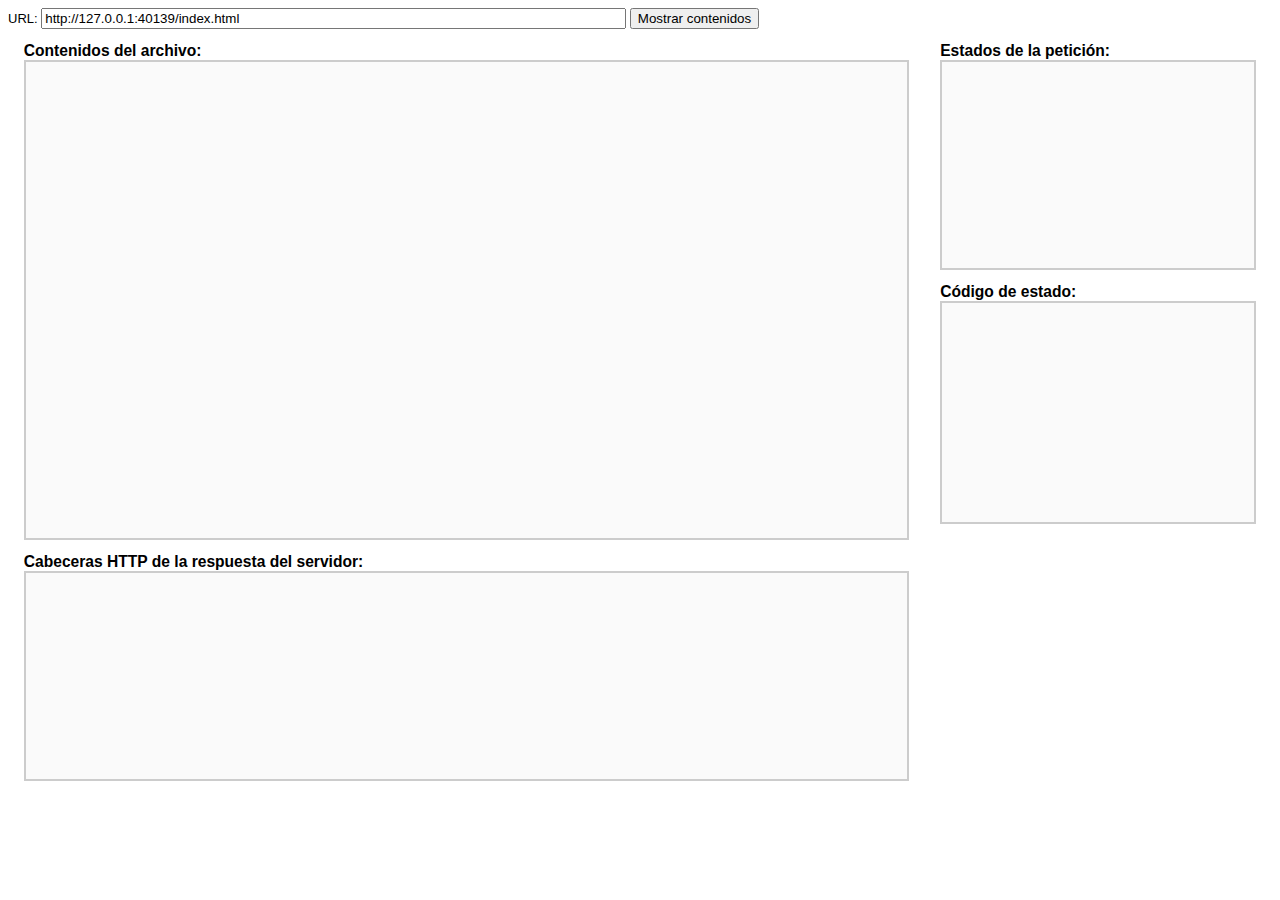
<file: index.html>
<!DOCTYPE html>
<html lang="en">
<head>
	<meta charset="UTF-8"/>
	<title>Dario Fernandez Osuna</title>
	<link rel="stylesheet" href="css/main.css"/>
	<script src="js/jquery.js"></script>
	<script src="js/main.js"></script>
</head>
<body>
	<form action="#">
		URL:
		<input type="text" size="70" />
		<input type="button" value="Mostrar contenidos" />
	</form>
	<div id="container">
		<div id="principal">
			<h2>Contenidos del archivo:</h2>
			<div id="contenidos"></div>
			<h2>Cabeceras HTTP de la respuesta del servidor:</h2>
			<div id="cabeceras"></div>
		</div>

		<div id="secundario">
			<h2>Estados de la petición:</h2>
			<div id="estados"></div>
			
			<h2>Código de estado:</h2>
			<div id="codigo"></div>
		</div>
	</div>
</body>
</html>
</file>
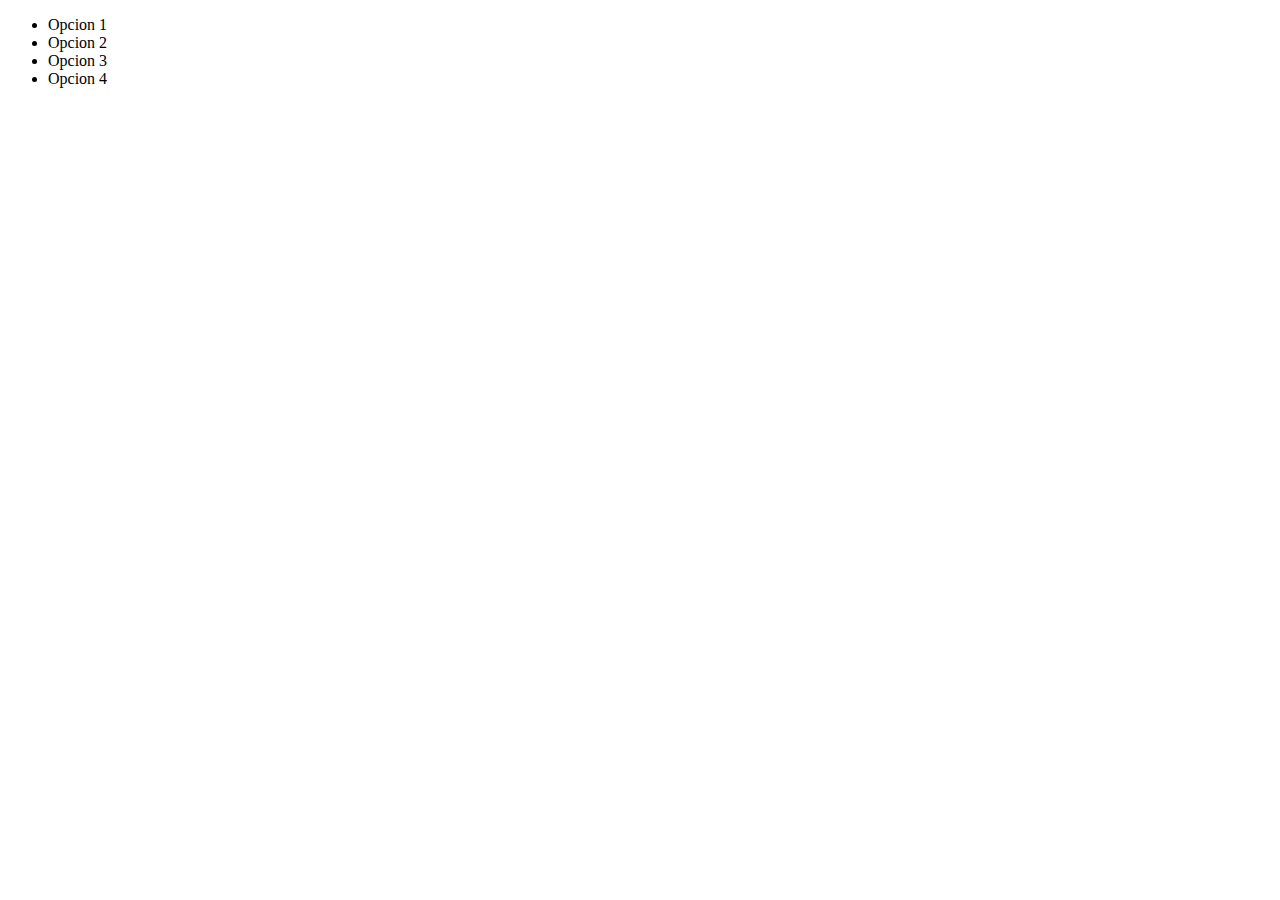
<file: index2.html>
<!DOCTYPE html>
<html lang="en">
<head>
	<meta charset="UTF-8"/>
	<title>Dario Fernandez Osuna</title>
</head>
<body>
	<ul>
		<li>Opcion 1</li>
		<li>Opcion 2</li>
		<li>Opcion 3</li>
		<li>Opcion 4</li>
	</ul>
</body>
</html>
</file>
<file: css/main.css>
body {
	font: 13px Arial, Helvetica, sans-serif;
}
h2 { 
	margin-bottom: 0;
	font-size: 1.2em;
}
#container{
	display: grid;
	grid-template-columns: 70% 25%;
	justify-content: space-around;
}
}
#recurso,
#enviar {
	padding: .3em;
	font-size: 1.2em;
}
#contenidos,
#estados,
#cabeceras,
#codigo {
	border: 2px solid #CCC;
	background: #FAFAFA;
	padding: 1em;
	white-space: pre;
}
#contenidos {
	min-height: 50vh;
	max-height: 60vw;
	overflow: scroll;
}
#estados {
	min-height: 20vh;
}
#cabeceras {
	min-height: 20vh;
}
#codigo {
	min-height: 20vh;
	font-size: 1.5em;
}
</file>
